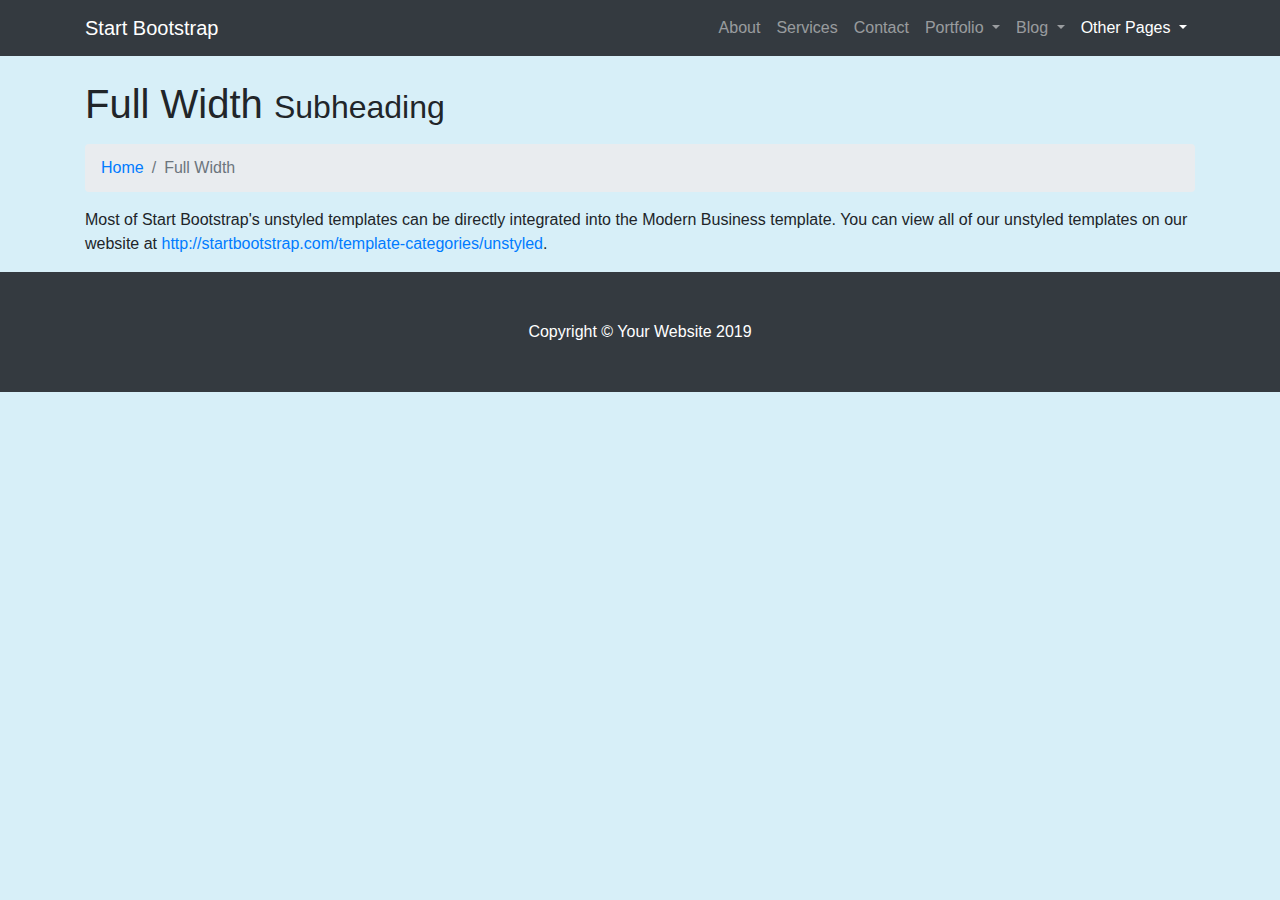
<file: full-width.html>
<!DOCTYPE html>
<html lang="en">

<head>

  <meta charset="utf-8">
  <meta name="viewport" content="width=device-width, initial-scale=1, shrink-to-fit=no">
  <meta name="description" content="">
  <meta name="author" content="">

  <title>Modern Business - Start Bootstrap Template</title>

  <!-- Bootstrap core CSS -->
  <link href="vendor/bootstrap/css/bootstrap.min.css" rel="stylesheet">

  <!-- Custom styles for this template -->
  <link href="css/modern-business.css" rel="stylesheet">

</head>

<body>

  <!-- Navigation -->
  <nav class="navbar fixed-top navbar-expand-lg navbar-dark bg-dark fixed-top">
    <div class="container">
      <a class="navbar-brand" href="index.html">Start Bootstrap</a>
      <button class="navbar-toggler navbar-toggler-right" type="button" data-toggle="collapse" data-target="#navbarResponsive" aria-controls="navbarResponsive" aria-expanded="false" aria-label="Toggle navigation">
        <span class="navbar-toggler-icon"></span>
      </button>
      <div class="collapse navbar-collapse" id="navbarResponsive">
        <ul class="navbar-nav ml-auto">
          <li class="nav-item">
            <a class="nav-link" href="about.html">About</a>
          </li>
          <li class="nav-item">
            <a class="nav-link" href="services.html">Services</a>
          </li>
          <li class="nav-item">
            <a class="nav-link" href="contact.html">Contact</a>
          </li>
          <li class="nav-item dropdown">
            <a class="nav-link dropdown-toggle" href="#" id="navbarDropdownPortfolio" data-toggle="dropdown" aria-haspopup="true" aria-expanded="false">
              Portfolio
            </a>
            <div class="dropdown-menu dropdown-menu-right" aria-labelledby="navbarDropdownPortfolio">
              <a class="dropdown-item" href="portfolio-1-col.html">1 Column Portfolio</a>
              <a class="dropdown-item" href="portfolio-2-col.html">2 Column Portfolio</a>
              <a class="dropdown-item" href="portfolio-3-col.html">3 Column Portfolio</a>
              <a class="dropdown-item" href="portfolio-4-col.html">4 Column Portfolio</a>
              <a class="dropdown-item" href="portfolio-item.html">Single Portfolio Item</a>
            </div>
          </li>
          <li class="nav-item dropdown">
            <a class="nav-link dropdown-toggle" href="#" id="navbarDropdownBlog" data-toggle="dropdown" aria-haspopup="true" aria-expanded="false">
              Blog
            </a>
            <div class="dropdown-menu dropdown-menu-right" aria-labelledby="navbarDropdownBlog">
              <a class="dropdown-item" href="blog-home-1.html">Blog Home 1</a>
              <a class="dropdown-item" href="blog-home-2.html">Blog Home 2</a>
              <a class="dropdown-item" href="blog-post.html">Blog Post</a>
            </div>
          </li>
          <li class="nav-item active dropdown">
            <a class="nav-link dropdown-toggle" href="#" id="navbarDropdownBlog" data-toggle="dropdown" aria-haspopup="true" aria-expanded="false">
              Other Pages
            </a>
            <div class="dropdown-menu dropdown-menu-right" aria-labelledby="navbarDropdownBlog">
              <a class="dropdown-item active" href="full-width.html">Full Width Page</a>
              <a class="dropdown-item" href="sidebar.html">Sidebar Page</a>
              <a class="dropdown-item" href="faq.html">FAQ</a>
              <a class="dropdown-item" href="404.html">404</a>
              <a class="dropdown-item" href="pricing.html">Pricing Table</a>
            </div>
          </li>
        </ul>
      </div>
    </div>
  </nav>

  <!-- Page Content -->
  <div class="container">

    <!-- Page Heading/Breadcrumbs -->
    <h1 class="mt-4 mb-3">Full Width
      <small>Subheading</small>
    </h1>

    <ol class="breadcrumb">
      <li class="breadcrumb-item">
        <a href="index.html">Home</a>
      </li>
      <li class="breadcrumb-item active">Full Width</li>
    </ol>

    <p>Most of Start Bootstrap's unstyled templates can be directly integrated into the Modern Business template. You can view all of our unstyled templates on our website at
      <a href="http://startbootstrap.com/template-categories/unstyled">http://startbootstrap.com/template-categories/unstyled</a>.</p>

  </div>
  <!-- /.container -->

  <!-- Footer -->
  <footer class="py-5 bg-dark">
    <div class="container">
      <p class="m-0 text-center text-white">Copyright &copy; Your Website 2019</p>
    </div>
    <!-- /.container -->
  </footer>

  <!-- Bootstrap core JavaScript -->
  <script src="vendor/jquery/jquery.min.js"></script>
  <script src="vendor/bootstrap/js/bootstrap.bundle.min.js"></script>

</body>

</html>
</file>
<file: css/modern-business.css>
/*!
 * Start Bootstrap - Modern Business (https://startbootstrap.com/template-overviews/modern-business)
 * Copyright 2013-2019 Start Bootstrap
 * Licensed under MIT (https://github.com/BlackrockDigital/startbootstrap-logomodern-business-nav/blob/master/LICENSE)
 */
body {
  padding-top: 56px;
  background-color: #d7eff8;;
}

.carousel-item {
  height: 65vh;
  min-height: 300px;
  background: no-repeat center center scroll;
  -webkit-background-size: cover;
  -moz-background-size: cover;
  -o-background-size: cover;
  background-size: cover;
}

.portfolio-item {
  margin-bottom: 30px;
}

.navbar-custom { 
   background-color:  #21409a;
} 

.navbar-custom .navbar-brand, 
.navbar-custom .nav-link,
.navbar-custom .navbar-text,
.navbar-custom .navbar-toggler-right,
.navbar-custom .navbar-toggler-icon { 
    color: #d7eff8;

}
</file>
